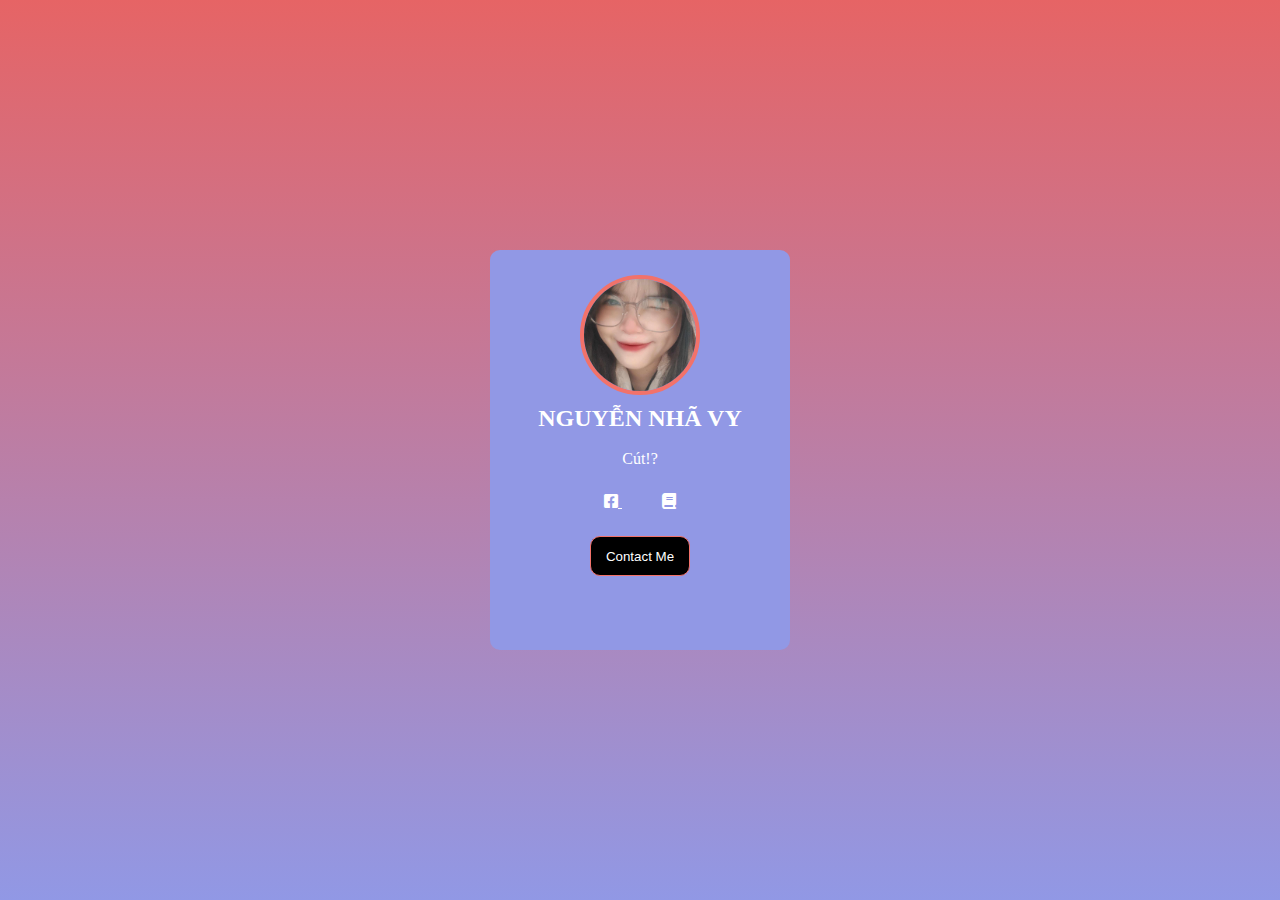
<file: index.html>
<!DOCTYPE html>
<html lang="en">
<head>
    <meta charset="UTF-8">
    <meta http-equiv="X-UA-Compatible" content="IE=edge">
    <meta name="viewport" content="width=device-width, initial-scale=1">
    <link rel="stylesheet" href="./fontawesome-free-6.4.2-web/fontawesome-free-6.4.2-web/css/all.css">
    <link rel="stylesheet" href="css/style.css">
    <title>Profile</title>
</head>
<body>
    <div class="card">
        <div class="card-img">
           <img src="./img/Avatar.jpg" alt="">
        </div>
        <h2>NGUYỄN NHÃ VY</h2>
        <br>
        <p>Cút!?</p>
        <div class="card-solical">
            <a href="https://www.facebook.com/nhavy.nguyen.3939">
                <i class="fa-brands fa-square-facebook "></i>
            </a>
            <a href="notepad.html">
                <i class="fa-solid fa-book"></i>
            </a>
        </div>
            <button>Contact Me</button>    
    </div>
</body>
</html>
</file>
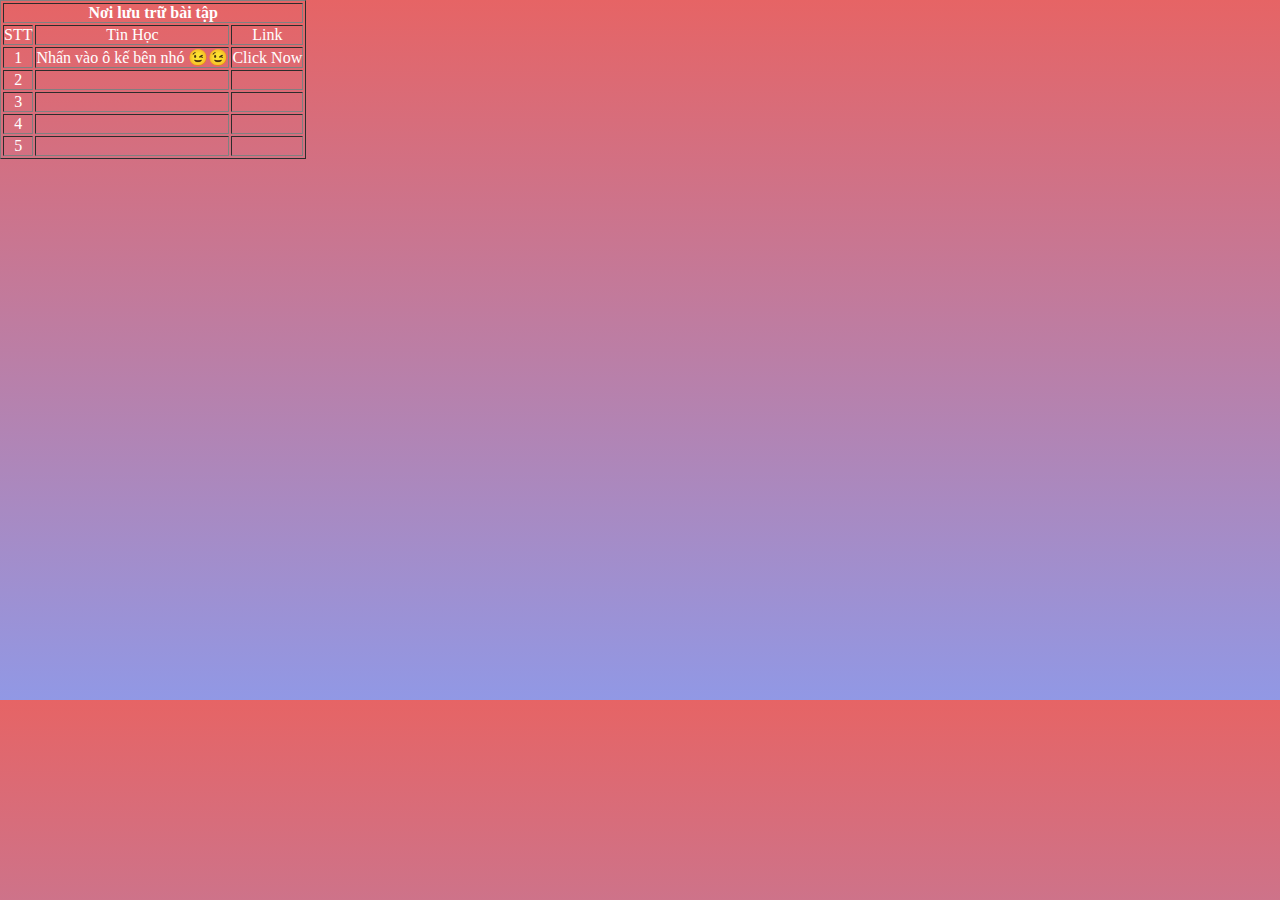
<file: notepad.html>
<!DOCTYPE html>
<html lang="en">
<head>
    <meta charset="UTF-8">
    <meta http-equiv="X-UA-Compatible" content="IE=edge">
    <meta name="viewport" content="width=device-width, initial-scale=1">
    <link rel="stylesheet" href="./fontawesome-free-6.4.2-web/fontawesome-free-6.4.2-web/css/all.css">
    <link rel="stylesheet" href="css/notepad.css">
    <style>
        a{
            text-decoration: none;
            color:white;
        }
        table{
            align-items: center;
            text-align: center;
        }
    </style>
    <title>Trang bài tập</title>
</head>
<body>
    <table class="notebt" border="1">
        <tr>
            <th colspan="3">Nơi lưu trữ bài tập</th>
        </tr>
        <tr>
            <td>STT</td>
            <td>Tin Học</td>
            <td >Link</td>
        </tr>
        <tr>
            <td>1</td>
            <td>Nhấn vào ô kế bên nhó 😉😉</td>
            <td ><a href="https://notepad.vn/beyeu2807">Click Now</a></td>
        </tr>
        <tr>
            <td>2</td>
            <td></td>
            <td></td>
        </tr>
        <tr>
            <td>3</td>
            <td></td>
            <td></td>
        </tr>
        <tr>
            <td>4</td>
            <td></td>
            <td></td>
        </tr>
        <tr>
            <td>5</td>
            <td></td>
            <td></td>
        </tr>
    </table>
</body>
</html>
</file>
<file: css/style.css>
@import url('https://fonts.googleapis.com/css2?family=Poppins:ital,wght@0,100;0,200;1,100&display=swap');
@import url('https://fonts.cdnfonts.com/css/times-new-roman');

:root{
    --primary-color:#f2726a;
}
*{
    margin: 0;
    padding: 0;
    box-sizing: border-box;
}
body{
    height: 100vh;
    background:linear-gradient(#e66465, #9198e5);
    display: flex;
    justify-content: center;
    align-items: center;
    font-family: 'Times New Roman', sans-serif;
    color:white;
}
.card{
    background: #9198e5;
    width: 300px;
    height: 400px;
    border-radius: 10px;
    text-align: center;
    overflow: hidden;
}
img{
    object-fit: cover;
    width:100%;
    height:100%;
    object-position: center;
}

.card-img{
    width: 120px;
    height: 120px;
    border:4px solid var(--primary-color);
    border-radius: 50%;
    overflow: hidden;
    margin: 0 auto;
    transform: translateY(25px);
    transition: 0.5s;
}

.card h2{
    margin-top: 35px;
}
.card-solical{
    margin:25px 0;
}


.card-solical a{
    color:white;
    margin: 25px 20px;
}
.card-solical a:hover{
    background: #f2726a;
}
.card button{
    width: 100px;
    height: 40px;
    border: 1px solid var(--primary-color);
    background: #000000;
    color:white;
    border-radius: 10px;
    transition: 0.5s;
}
.card button:hover{
    background: #f2726a;
}
.card-img:hover{
    width: 100%;
    height: 100%;
    border-radius: unset;
    transform: unset;
    border: none;
}
</file>
<file: css/notepad.css>
@import url('https://fonts.googleapis.com/css2?family=Poppins:ital,wght@0,100;0,200;1,100&display=swap');
@import url('https://fonts.cdnfonts.com/css/times-new-roman');

:root{
    --primary-color:#f2726a;
}
*{
    margin: 0;
    padding: 0;
    box-sizing: border-box;
}
body{
    width: 700px;
    height: 700px;
    background:linear-gradient(#e66465, #9198e5);
    font-family: 'Times New Roman', sans-serif;
    color:white;
}

.notebt table{
    width: 500px;
    height: 100px;
}
/*--Tablet--*/
@media screen and (min-width:600px){
    .notebt:before {
        background: #e7e7e7;
        color: #333333;
        width: 100px;
        height: 100px;
     }
}


/*--Telephone--*/
@media all and (max-width: 480px) {
    .notebt table:before, .notebt table::after {

        max-width: 100%;
        content: 60%;
     }
    
     
}


/*--Tablet--*/
</file>
